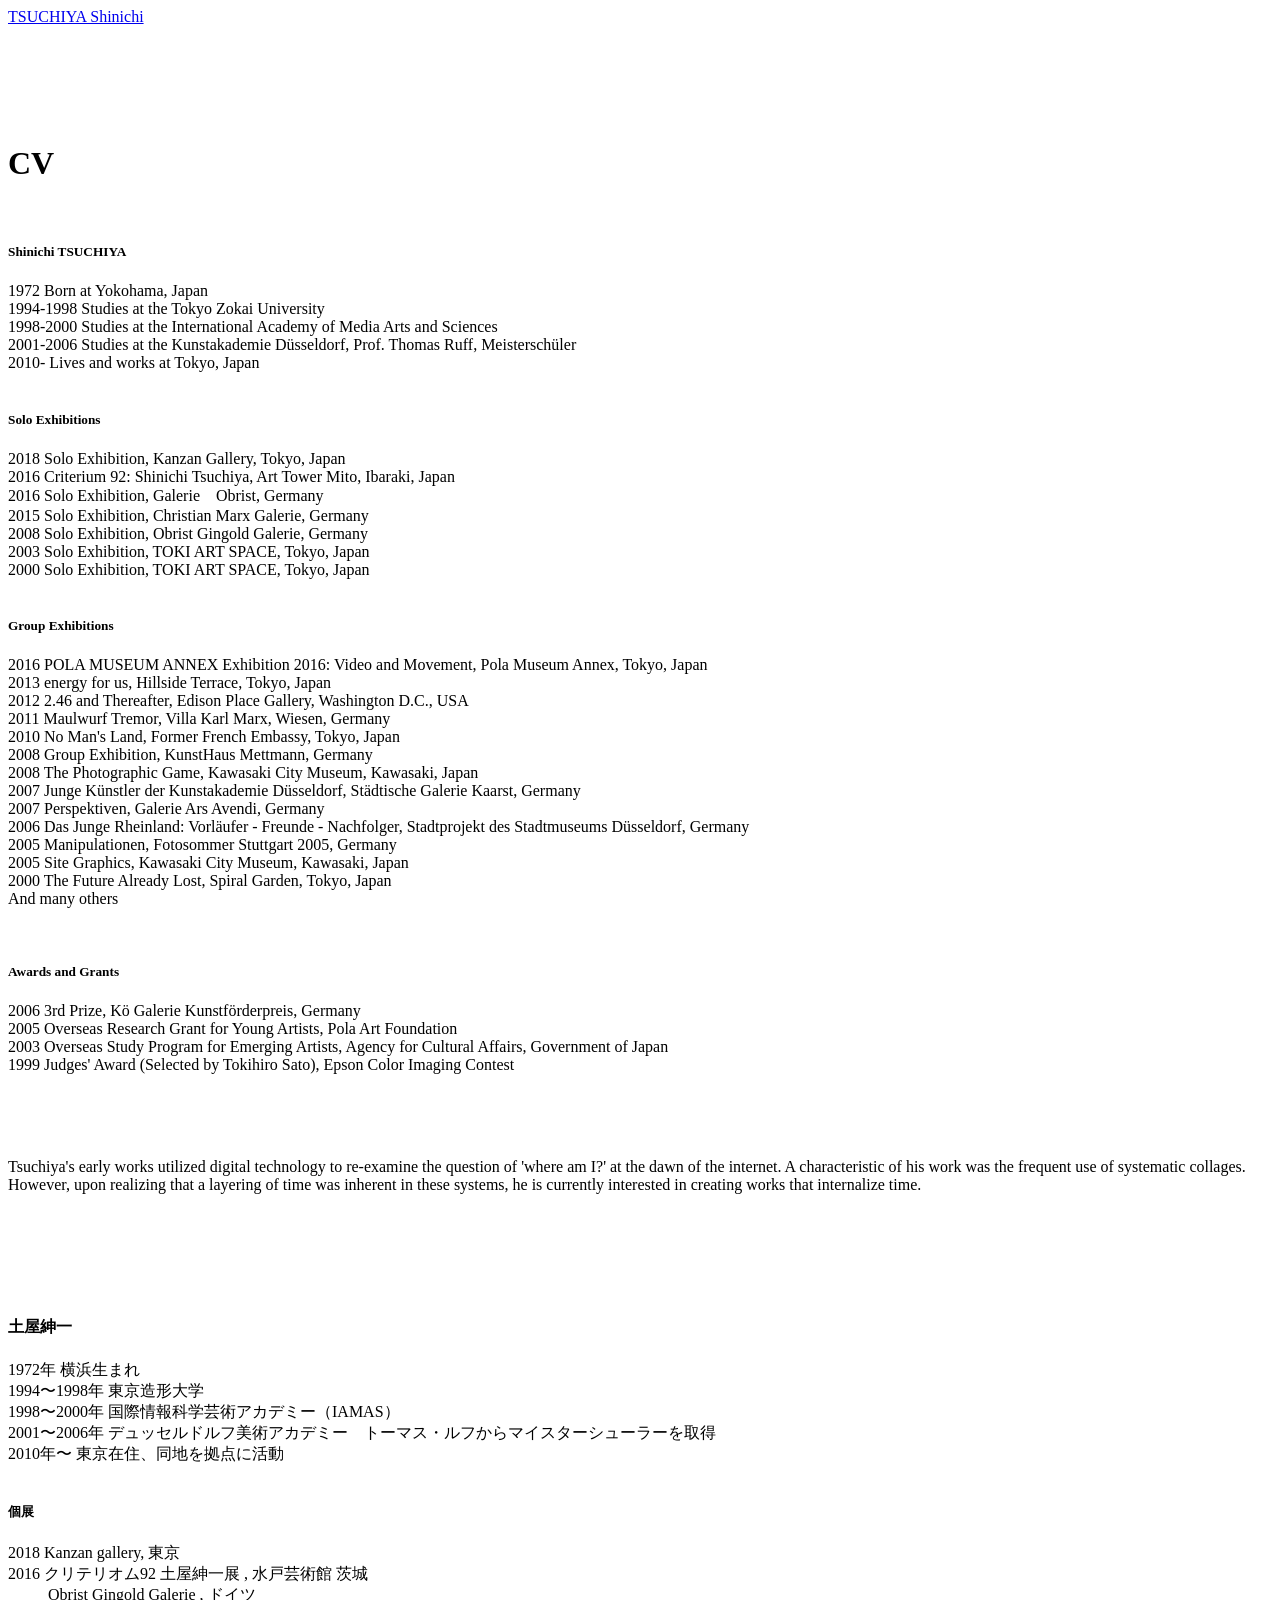
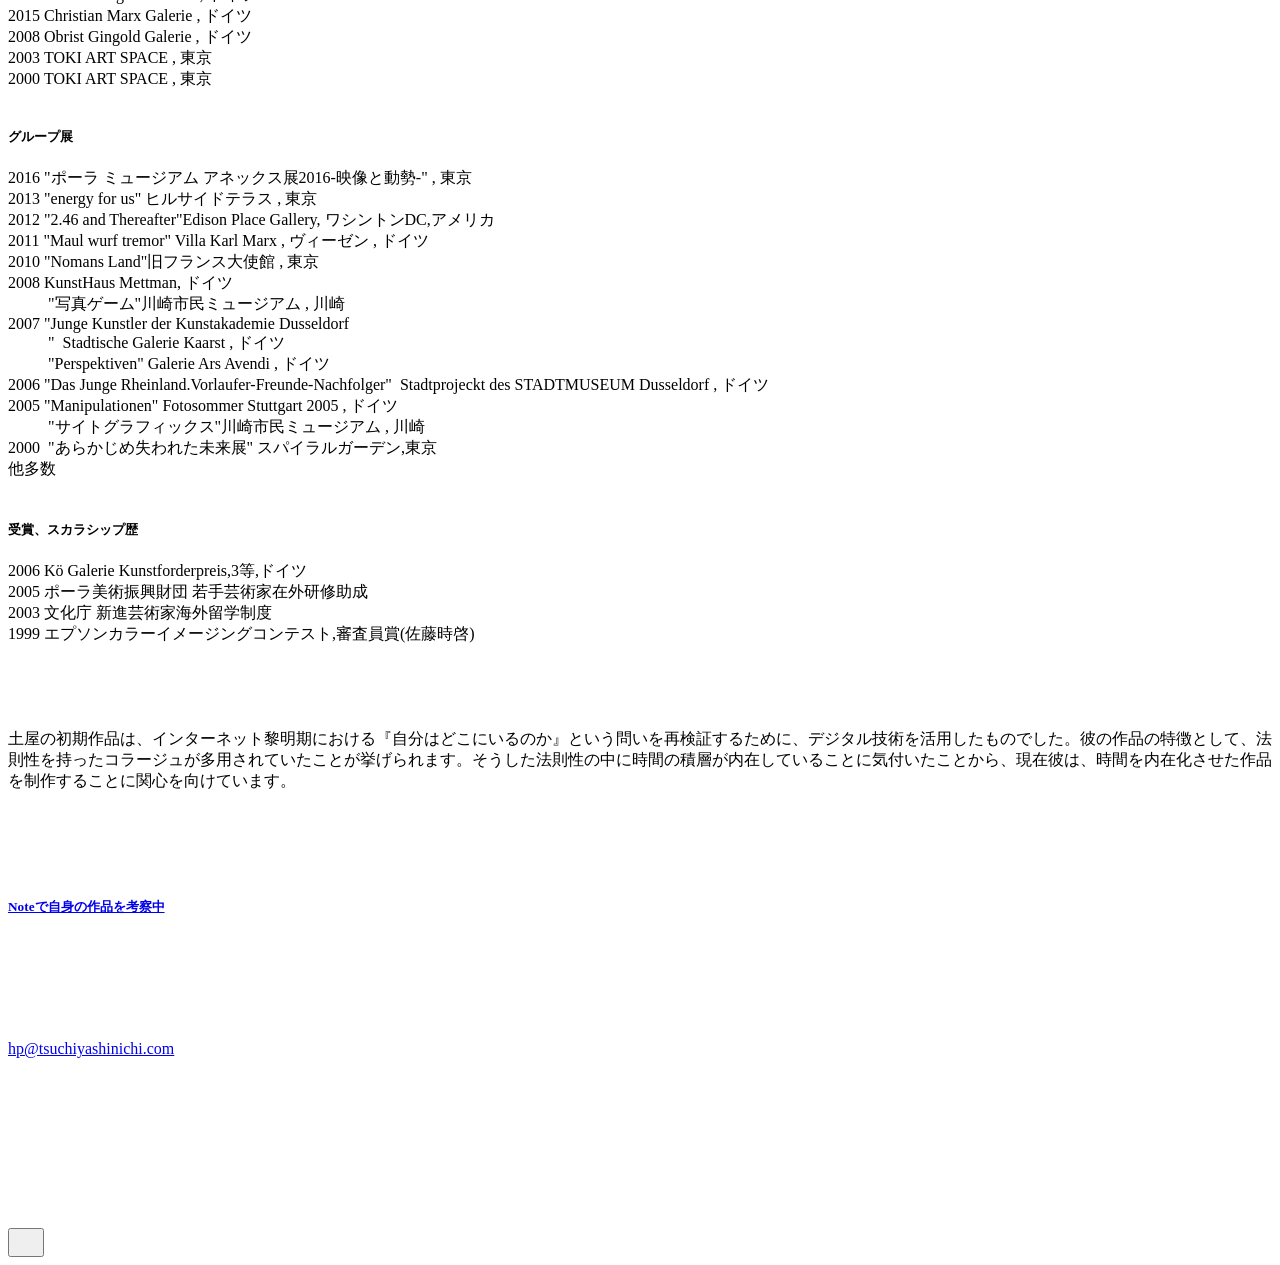
<file: index.html>
<!DOCTYPE html><html lang="ja"><head><meta charset="utf-8"><meta http-equiv="X-UA-Compatible" content="IE=edge"><meta name="viewport" content="width=device-width,initial-scale=1"><title>TSUCHIYA Shinichi</title><meta name="generator" content="Publii Open-Source CMS for Static Site"><link rel="canonical" href="https://www.tsuchiyashinichi.com/"><link rel="alternate" type="application/atom+xml" href="https://www.tsuchiyashinichi.com/feed.xml" title="TSUCHIYA Shinichi - RSS"><link rel="alternate" type="application/json" href="https://www.tsuchiyashinichi.com/feed.json" title="TSUCHIYA Shinichi - JSON"><meta property="og:title" content="TSUCHIYA Shinichi"><meta property="og:site_name" content="TSUCHIYA Shinichi"><meta property="og:description" content=""><meta property="og:url" content="https://www.tsuchiyashinichi.com/"><meta property="og:type" content="website"><link rel="stylesheet" href="https://www.tsuchiyashinichi.com/assets/css/style.css?v=361fea37db0915936985f54ed1ce96f1"><script type="application/ld+json">{"@context":"http://schema.org","@type":"Organization","name":"TSUCHIYA Shinichi","url":"https://www.tsuchiyashinichi.com/","sameAs":["https://www.instagram.com/shinichi__tsuchiya/"]}</script><noscript><style>img[loading] {
                    opacity: 1;
                }</style></noscript></head><body class="home-template"><header class="top js-header"><a class="logo" href="https://www.tsuchiyashinichi.com/">TSUCHIYA Shinichi</a></header><main><div class="hero hero--noimage"><header class="hero__content"><div class="wrapper"><h1 class="align-center"> </h1><p> </p><h1>CV</h1><p> </p><h5>Shinichi TSUCHIYA</h5><p>1972 Born at Yokohama, Japan<br>1994-1998 Studies at the Tokyo Zokai University<br>1998-2000 Studies at the International Academy of Media Arts and Sciences<br>2001-2006 Studies at the Kunstakademie Düsseldorf, Prof. Thomas Ruff, Meisterschüler<br>2010- Lives and works at Tokyo, Japan<br><br></p><h5>Solo Exhibitions</h5><p>2018 Solo Exhibition, Kanzan Gallery, Tokyo, Japan<br>2016 Criterium 92: Shinichi Tsuchiya, Art Tower Mito, Ibaraki, Japan<br>2016 Solo Exhibition, Galerie　Obrist, Germany<br>2015 Solo Exhibition, Christian Marx Galerie, Germany<br>2008 Solo Exhibition, Obrist Gingold Galerie, Germany<br>2003 Solo Exhibition, TOKI ART SPACE, Tokyo, Japan<br>2000 Solo Exhibition, TOKI ART SPACE, Tokyo, Japan</p><h5><br>Group Exhibitions</h5><p>2016 POLA MUSEUM ANNEX Exhibition 2016: Video and Movement, Pola Museum Annex, Tokyo, Japan<br>2013 energy for us, Hillside Terrace, Tokyo, Japan<br>2012 2.46 and Thereafter, Edison Place Gallery, Washington D.C., USA<br>2011 Maulwurf Tremor, Villa Karl Marx, Wiesen, Germany<br>2010 No Man's Land, Former French Embassy, Tokyo, Japan<br>2008 Group Exhibition, KunstHaus Mettmann, Germany<br>2008 The Photographic Game, Kawasaki City Museum, Kawasaki, Japan<br>2007 Junge Künstler der Kunstakademie Düsseldorf, Städtische Galerie Kaarst, Germany<br>2007 Perspektiven, Galerie Ars Avendi, Germany<br>2006 Das Junge Rheinland: Vorläufer - Freunde - Nachfolger, Stadtprojekt des Stadtmuseums Düsseldorf, Germany<br>2005 Manipulationen, Fotosommer Stuttgart 2005, Germany<br>2005 Site Graphics, Kawasaki City Museum, Kawasaki, Japan<br>2000 The Future Already Lost, Spiral Garden, Tokyo, Japan<br>And many others</p><p> </p><h5>Awards and Grants</h5><p>2006 3rd Prize, Kö Galerie Kunstförderpreis, Germany<br>2005 Overseas Research Grant for Young Artists, Pola Art Foundation<br>2003 Overseas Study Program for Emerging Artists, Agency for Cultural Affairs, Government of Japan<br>1999 Judges' Award (Selected by Tokihiro Sato), Epson Color Imaging Contest</p><p> </p><p> </p><p>Tsuchiya's early works utilized digital technology to re-examine the question of 'where am I?' at the dawn of the internet. A characteristic of his work was the frequent use of systematic collages. However, upon realizing that a layering of time was inherent in these systems, he is currently interested in creating works that internalize time.</p><p> </p><p> </p><p> </p><h4>土屋紳一</h4><p>1972年 横浜生まれ<br>1994〜1998年 東京造形大学<br>1998〜2000年 国際情報科学芸術アカデミー（IAMAS）<br>2001〜2006年 デュッセルドルフ美術アカデミー　トーマス・ルフからマイスターシューラーを取得<br>2010年〜 東京在住、同地を拠点に活動</p><h5><br>個展 </h5><p>2018 Kanzan gallery, 東京<br>2016 クリテリオム92 土屋紳一展 , 水戸芸術館 茨城 <br>          Obrist Gingold Galerie , ドイツ<br>2015 Christian Marx Galerie , ドイツ<br>2008 Obrist Gingold Galerie , ドイツ<br>2003 TOKI ART SPACE , 東京 <br>2000 TOKI ART SPACE , 東京 </p><h5><br>グループ展</h5><p>2016 "ポーラ ミュージアム アネックス展2016-映像と動勢-" , 東京 <br>2013 "energy for us" ヒルサイドテラス , 東京<br>2012 "2.46 and Thereafter"Edison Place Gallery, ワシントンDC,アメリカ <br>2011 "Maul wurf tremor" Villa Karl Marx , ヴィーゼン , ドイツ<br>2010 "Nomans Land"旧フランス大使館 , 東京<br>2008 KunstHaus Mettman, ドイツ <br>          "写真ゲーム"川崎市民ミュージアム , 川崎<br>2007 "Junge Kunstler der Kunstakademie Dusseldorf<br>          "  Stadtische Galerie Kaarst , ドイツ<br>          "Perspektiven" Galerie Ars Avendi , ドイツ<br>2006 "Das Junge Rheinland.Vorlaufer-Freunde-Nachfolger"  Stadtprojeckt des STADTMUSEUM Dusseldorf , ドイツ <br>2005 "Manipulationen" Fotosommer Stuttgart 2005 , ドイツ<br>          "サイトグラフィックス"川崎市民ミュージアム , 川崎<br>2000  "あらかじめ失われた未来展" スパイラルガーデン,東京<br>他多数  <br><br></p><h5>受賞、スカラシップ歴</h5><p>2006 Kö Galerie Kunstforderpreis,3等,ドイツ<br>2005 ポーラ美術振興財団 若手芸術家在外研修助成<br>2003 文化庁 新進芸術家海外留学制度<br>1999 エプソンカラーイメージングコンテスト,審査員賞(佐藤時啓)</p><p> </p><p> </p><p>土屋の初期作品は、インターネット黎明期における『自分はどこにいるのか』という問いを再検証するために、デジタル技術を活用したものでした。彼の作品の特徴として、法則性を持ったコラージュが多用されていたことが挙げられます。そうした法則性の中に時間の積層が内在していることに気付いたことから、現在彼は、時間を内在化させた作品を制作することに関心を向けています。</p><p> </p><p> </p><h5 class="align-center"><br><a href="https://note.com/tsuchiya_photo" target="_blank" rel="noopener">Noteで自身の作品を考察中</a></h5><p> </p><p> </p><p> </p></div></header></div><div class="wrapper feed"></div></main><footer class="footer"><div class="wrapper"><div class="footer__copyright"><p><script>ML="m\">fcy. i=uso/:lnre@htpa<";
MI="HG7DAB3910G8?E<>DFCE;:4D85G;D8@84D864<012DFCE;:4D85G;D8@84D864<0H=G2";
OT="";for(j=0;j<MI.length;j++){
OT+=ML.charAt(MI.charCodeAt(j)-48);
}document.write(OT);</script></p></div><div class="footer__social"><a href="https://www.instagram.com/shinichi__tsuchiya/" aria-label="Instagram"><svg><use xlink:href="https://www.tsuchiyashinichi.com/assets/svg/svg-map.svg#instagram"/></svg></a></div><button id="backToTop" class="footer__bttop" aria-label="Back to top" title="Back to top"><svg width="20" height="20"><use xlink:href="https://www.tsuchiyashinichi.com/assets/svg/svg-map.svg#toparrow"/></svg></button></div></footer><script defer="defer" src="https://www.tsuchiyashinichi.com/assets/js/scripts.min.js?v=d0fc1030089a37f93a2d51bf6d07565c"></script><script>window.publiiThemeMenuConfig={mobileMenuMode:'sidebar',animationSpeed:300,submenuWidth: 'auto',doubleClickTime:500,mobileMenuExpandableSubmenus:true,relatedContainerForOverlayMenuSelector:'.top'};</script><script>var images = document.querySelectorAll('img[loading]');
        for (var i = 0; i < images.length; i++) {
            if (images[i].complete) {
                images[i].classList.add('is-loaded');
            } else {
                images[i].addEventListener('load', function () {
                    this.classList.add('is-loaded');
                }, false);
            }
        }</script></body></html>
</file>
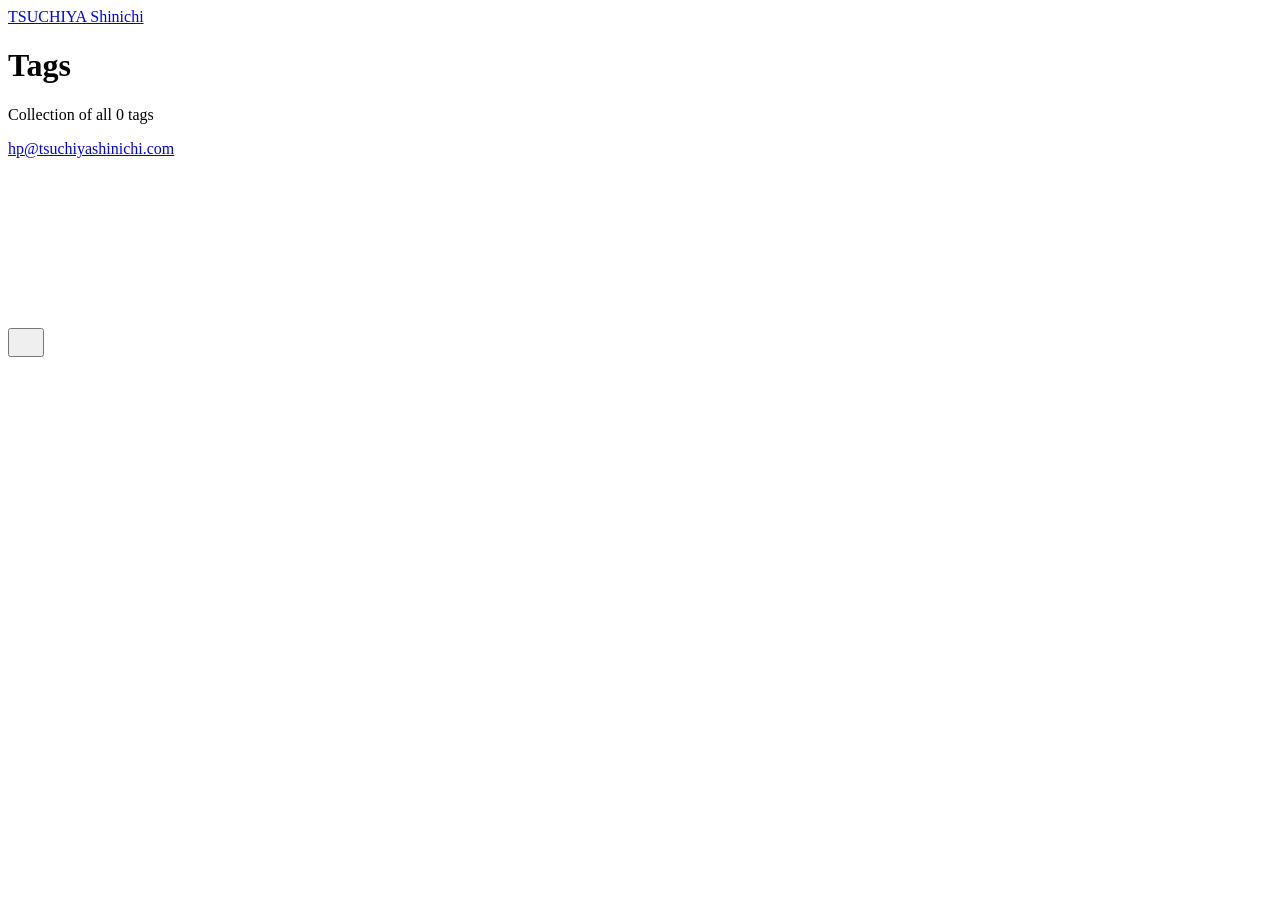
<file: tags/index.html>
<!DOCTYPE html><html lang="ja"><head><meta charset="utf-8"><meta http-equiv="X-UA-Compatible" content="IE=edge"><meta name="viewport" content="width=device-width,initial-scale=1"><title>All tags - TSUCHIYA Shinichi</title><meta name="robots" content="noindex, follow"><meta name="generator" content="Publii Open-Source CMS for Static Site"><link rel="alternate" type="application/atom+xml" href="https://www.tsuchiyashinichi.com/feed.xml" title="TSUCHIYA Shinichi - RSS"><link rel="alternate" type="application/json" href="https://www.tsuchiyashinichi.com/feed.json" title="TSUCHIYA Shinichi - JSON"><meta property="og:title" content="TSUCHIYA Shinichi"><meta property="og:site_name" content="TSUCHIYA Shinichi"><meta property="og:description" content=""><meta property="og:url" content="https://www.tsuchiyashinichi.com/tags/"><meta property="og:type" content="website"><link rel="stylesheet" href="https://www.tsuchiyashinichi.com/assets/css/style.css?v=361fea37db0915936985f54ed1ce96f1"><script type="application/ld+json">{"@context":"http://schema.org","@type":"Organization","name":"TSUCHIYA Shinichi","url":"https://www.tsuchiyashinichi.com/","sameAs":["https://www.instagram.com/shinichi__tsuchiya/"]}</script><noscript><style>img[loading] {
                    opacity: 1;
                }</style></noscript></head><body class="tags-template"><header class="top js-header"><a class="logo" href="https://www.tsuchiyashinichi.com/">TSUCHIYA Shinichi</a></header><main class="page page--tags"><div class="hero hero--noimage"><header class="hero__content"><div class="wrapper"><h1>Tags</h1><p class="page__desc">Collection of all 0 tags</p></div></header></div><div class="wrapper"><ul class="feed feed--grid"></ul></div></main><footer class="footer"><div class="wrapper"><div class="footer__copyright"><p><script>ML="m\">fcy. i=uso/:lnre@htpa<";
MI="HG7DAB3910G8?E<>DFCE;:4D85G;D8@84D864<012DFCE;:4D85G;D8@84D864<0H=G2";
OT="";for(j=0;j<MI.length;j++){
OT+=ML.charAt(MI.charCodeAt(j)-48);
}document.write(OT);</script></p></div><div class="footer__social"><a href="https://www.instagram.com/shinichi__tsuchiya/" aria-label="Instagram"><svg><use xlink:href="https://www.tsuchiyashinichi.com/assets/svg/svg-map.svg#instagram"/></svg></a></div><button id="backToTop" class="footer__bttop" aria-label="Back to top" title="Back to top"><svg width="20" height="20"><use xlink:href="https://www.tsuchiyashinichi.com/assets/svg/svg-map.svg#toparrow"/></svg></button></div></footer><script defer="defer" src="https://www.tsuchiyashinichi.com/assets/js/scripts.min.js?v=d0fc1030089a37f93a2d51bf6d07565c"></script><script>window.publiiThemeMenuConfig={mobileMenuMode:'sidebar',animationSpeed:300,submenuWidth: 'auto',doubleClickTime:500,mobileMenuExpandableSubmenus:true,relatedContainerForOverlayMenuSelector:'.top'};</script><script>var images = document.querySelectorAll('img[loading]');
        for (var i = 0; i < images.length; i++) {
            if (images[i].complete) {
                images[i].classList.add('is-loaded');
            } else {
                images[i].addEventListener('load', function () {
                    this.classList.add('is-loaded');
                }, false);
            }
        }</script></body></html>
</file>
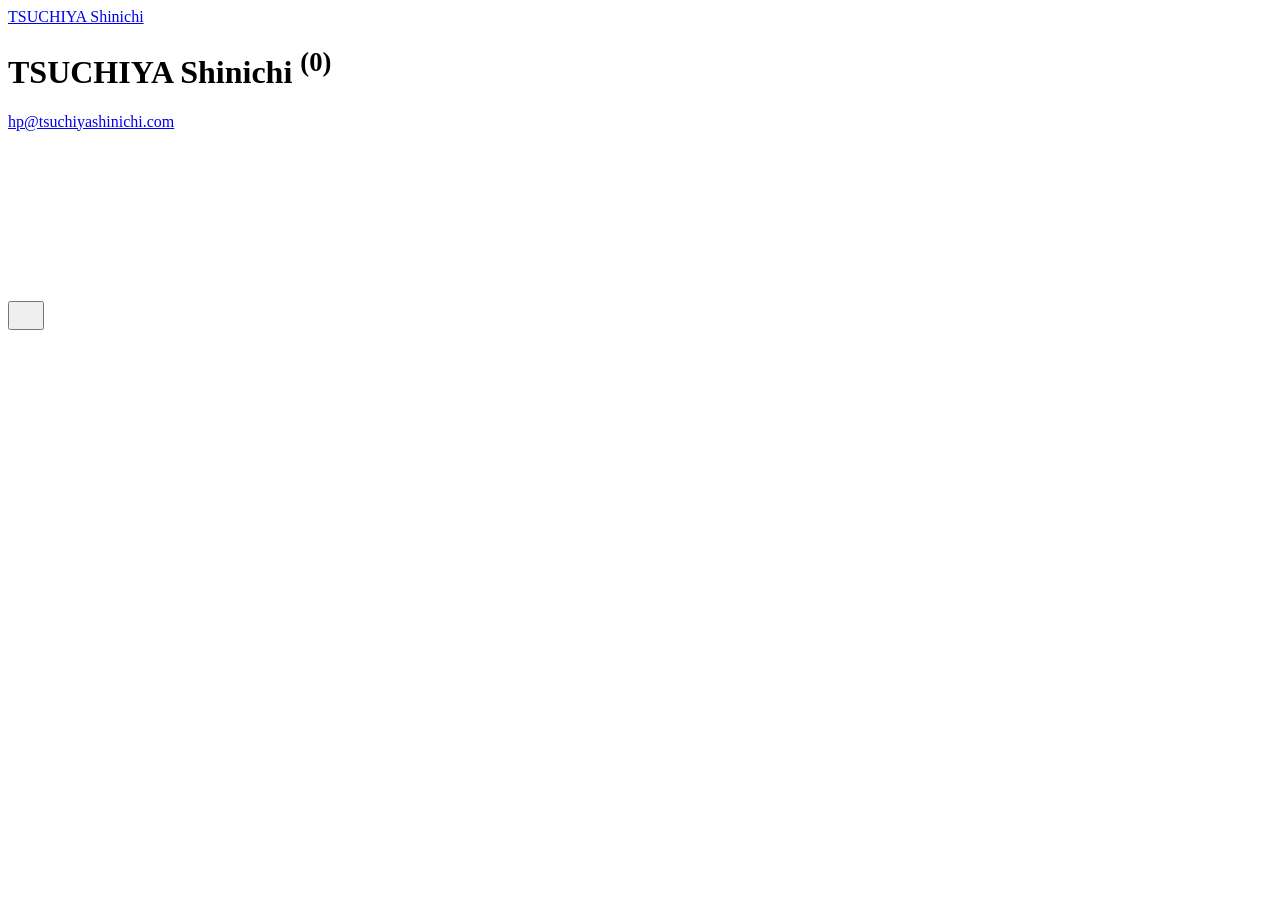
<file: authors/tsuchiya-shinichi/index.html>
<!DOCTYPE html><html lang="ja"><head><meta charset="utf-8"><meta http-equiv="X-UA-Compatible" content="IE=edge"><meta name="viewport" content="width=device-width,initial-scale=1"><title>Author: TSUCHIYA Shinichi - TSUCHIYA Shinichi</title><meta name="robots" content="noindex, follow"><meta name="generator" content="Publii Open-Source CMS for Static Site"><link rel="alternate" type="application/atom+xml" href="https://www.tsuchiyashinichi.com/feed.xml" title="TSUCHIYA Shinichi - RSS"><link rel="alternate" type="application/json" href="https://www.tsuchiyashinichi.com/feed.json" title="TSUCHIYA Shinichi - JSON"><meta property="og:title" content="TSUCHIYA Shinichi"><meta property="og:site_name" content="TSUCHIYA Shinichi"><meta property="og:description" content=""><meta property="og:url" content="https://www.tsuchiyashinichi.com/authors/tsuchiya-shinichi/"><meta property="og:type" content="website"><link rel="stylesheet" href="https://www.tsuchiyashinichi.com/assets/css/style.css?v=361fea37db0915936985f54ed1ce96f1"><script type="application/ld+json">{"@context":"http://schema.org","@type":"Organization","name":"TSUCHIYA Shinichi","url":"https://www.tsuchiyashinichi.com/","sameAs":["https://www.instagram.com/shinichi__tsuchiya/"]}</script><noscript><style>img[loading] {
                    opacity: 1;
                }</style></noscript></head><body class="author-template"><header class="top js-header"><a class="logo" href="https://www.tsuchiyashinichi.com/">TSUCHIYA Shinichi</a></header><main class="page page--author"><div class="hero hero--noimage"><header class="hero__content"><div class="wrapper page--author__wrapper"><div><h1>TSUCHIYA Shinichi <sup>(0)</sup></h1></div></div></header></div><div class="wrapper feed"></div></main><footer class="footer"><div class="wrapper"><div class="footer__copyright"><p><script>ML="m\">fcy. i=uso/:lnre@htpa<";
MI="HG7DAB3910G8?E<>DFCE;:4D85G;D8@84D864<012DFCE;:4D85G;D8@84D864<0H=G2";
OT="";for(j=0;j<MI.length;j++){
OT+=ML.charAt(MI.charCodeAt(j)-48);
}document.write(OT);</script></p></div><div class="footer__social"><a href="https://www.instagram.com/shinichi__tsuchiya/" aria-label="Instagram"><svg><use xlink:href="https://www.tsuchiyashinichi.com/assets/svg/svg-map.svg#instagram"/></svg></a></div><button id="backToTop" class="footer__bttop" aria-label="Back to top" title="Back to top"><svg width="20" height="20"><use xlink:href="https://www.tsuchiyashinichi.com/assets/svg/svg-map.svg#toparrow"/></svg></button></div></footer><script defer="defer" src="https://www.tsuchiyashinichi.com/assets/js/scripts.min.js?v=d0fc1030089a37f93a2d51bf6d07565c"></script><script>window.publiiThemeMenuConfig={mobileMenuMode:'sidebar',animationSpeed:300,submenuWidth: 'auto',doubleClickTime:500,mobileMenuExpandableSubmenus:true,relatedContainerForOverlayMenuSelector:'.top'};</script><script>var images = document.querySelectorAll('img[loading]');
        for (var i = 0; i < images.length; i++) {
            if (images[i].complete) {
                images[i].classList.add('is-loaded');
            } else {
                images[i].addEventListener('load', function () {
                    this.classList.add('is-loaded');
                }, false);
            }
        }</script></body></html>
</file>
